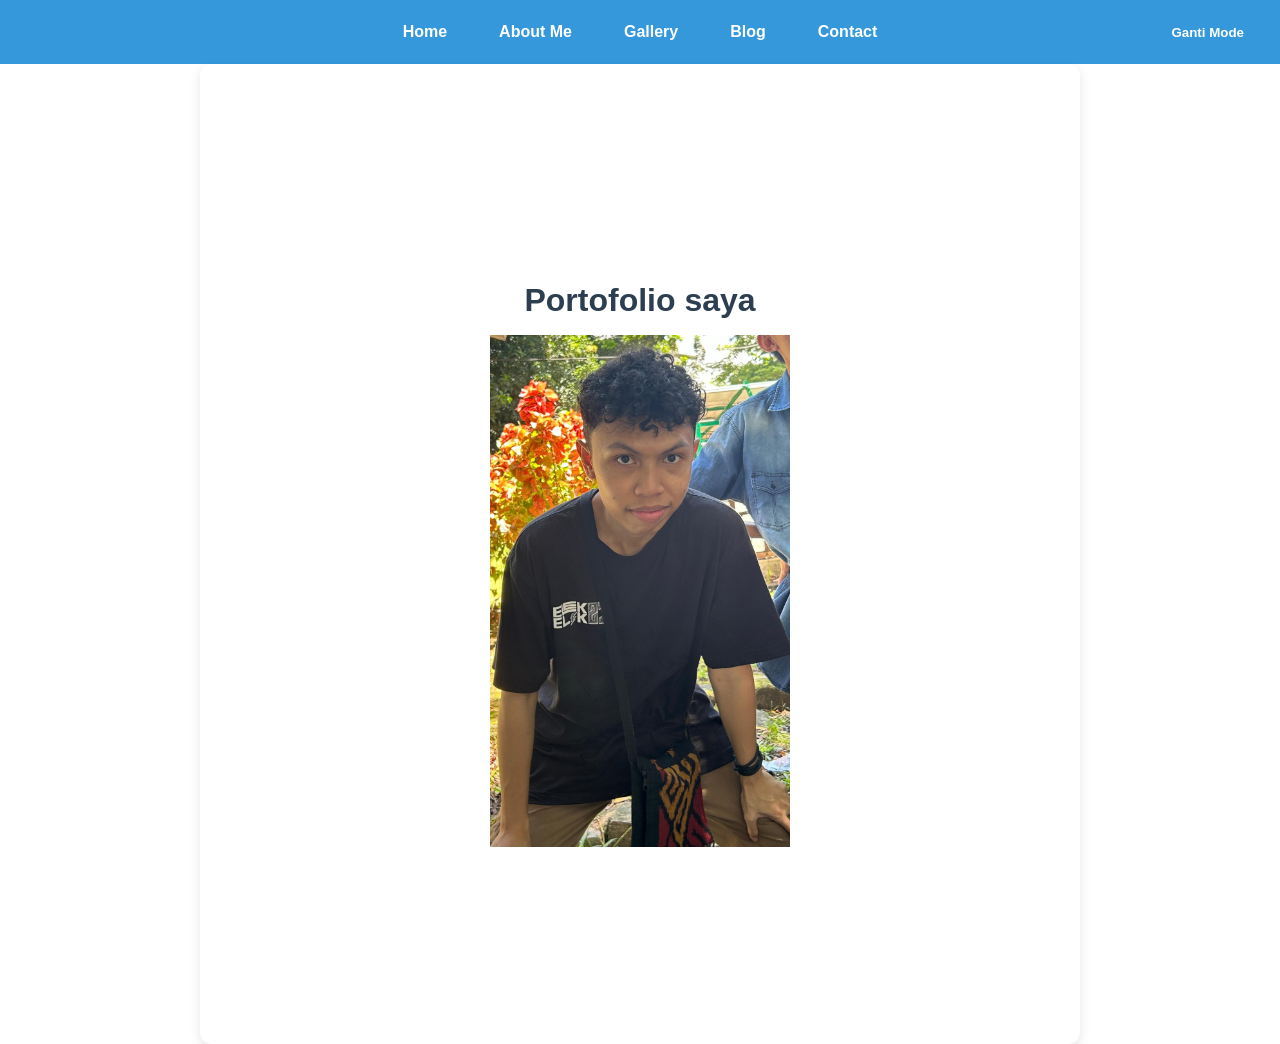
<file: index.html>
<!DOCTYPE html>
<html lang="id">
<head>
    <meta charset="UTF-8">
    <meta name="viewport" content="width=device-width, initial-scale=1.0">
    <title>ikyy WEBSITE</title>
    <link rel="stylesheet" href="css/style.css">
</head>
<body>
    <!-- Tombol Ganti Mode -->
    <button class="mode-toggle" onclick="toggleMode()">Ganti Mode</button>

    <nav>
        <a href="#" onclick="showSection(event, 'home')">Home</a>
        <a href="#" onclick="showSection(event, 'about')">About Me</a>
        <a href="#" onclick="showSection(event, 'gallery')">Gallery</a>
        <a href="#" onclick="showSection(event, 'blog')">Blog</a>
        <a href="#" onclick="showSection(event, 'contact')">Contact</a>
    </nav>
    
    <div id="home" class="section active">
        <h1>Portofolio saya</h1>
        <img src="css/Images/portofolio.jpg" alt="Foto Portofolio 1" width="300">
    </div>
    
    <div id="about" class="section">
        <h1>About Me</h1>
        <p>Halo, nama saya Risky Imbat. Saya seorang pengembang web yang memiliki ketertarikan dalam teknologi, pengolahan citra, dan pemrograman. Saya suka belajar hal-hal baru dan selalu berusaha untuk meningkatkan kemampuan saya di dunia teknologi.</p>
        <p>Saya juga berpengalaman dalam menggunakan berbagai framework seperti React dan bekerja dengan database seperti PostgreSQL.</p>
    </div>

    <div id="gallery" class="section">
        <h1>Gallery</h1>
        <img src="css/Images/Gunung Merapi.jpg" alt="Foto 1" width="300">
        <img src="css/Images/gunung merbabu.jpg" alt="Foto 2" width="211">
        <img src="css/Images/pemandangan alam pantai dan matahari.jpg" alt="Foto 3" width="211">
    </div>
    
    <div id="blog" class="section">
        <h1>Blog</h1>
        <article>
            <h2><a href="https://id.wikipedia.org/wiki/Gunung_Merbabu" target="_blank">Gunung Merbabu</a></h2>
            <p>Gunung Merbabu (Hanacaraka: ꦒꦸꦤꦸꦁꦩꦼꦂꦧꦧꦸ) adalah gunung api yang bertipe Stratovulcano...</p>
        </article>
        <article>
            <h2><a href="https://id.wikipedia.org/wiki/Gunung_Merapi" target="_blank">Gunung Merapi</a></h2>
            <p>Gunung Merapi (ketinggian puncak 2.930 mdpl, per 2010)...</p>
        </article>
        <article>
            <h2><a href="https://id.wikipedia.org/wiki/Pantai" target="_blank">Pantai</a></h2>
            <p>Pantai adalah sebuah bentuk geografis yang terdiri dari pasir...</p>
        </article>
    </div>
    
    <div id="contact" class="section">
        <h1>Contact</h1>
        <p>Email: riskyimbat026@student.unsrat.ac.id</p>
    </div>

    <!-- JavaScript eksternal -->
    <script src="script.js"></script>
</body>
</html>
</file>
<file: css/style.css>
body {
    font-family: 'Segoe UI', Tahoma, Geneva, Verdana, sans-serif;
    margin: 0;
    padding: 0;
    background-color: #f7f7f7;
    transition: background-color 0.3s ease, color 0.3s ease;
}

body.light-mode {
    background-color: white;
    color: black;
}

body.dark-mode {
    background-color: #121212;
    color: white;
}

/* Navigasi */
nav {
    background-color: #3498db;
    padding: 15px;
    display: flex;
    justify-content: center;
    gap: 20px;
}

nav a {
    color: white;
    text-decoration: none;
    font-weight: bold;
    padding: 8px 16px;
    border-radius: 8px;
    transition: background-color 0.3s ease;
}

nav a:hover {
    background-color: #2980b9;
}

/* Konten Utama */
.section {
    display: none;
    padding: 40px;
    opacity: 0;
    transform: translateY(20px);
    transition: all 0.6s ease;
    max-width: 800px;
    margin: auto;
    background-color: #fff;
    border-radius: 12px;
    box-shadow: 0 4px 12px rgba(0, 0, 0, 0.1);
    text-align: center;
}

/* Menampilkan section yang aktif */
.section.active {
    display: flex;
    flex-direction: column;
    justify-content: center;
    align-items: center;
    opacity: 1;
    transform: translateY(0);
}

/* Judul umum */
.section h1 {
    margin-bottom: 1rem;
}

/* Judul Home */
#home h1 {
    text-align: center;
    font-size: 2em;
    color: #2c3e50;
}

/* Tombol Mode */
.mode-toggle {
    position: fixed;
    top: 15px;
    right: 20px;
    padding: 10px 16px;
    border: none;
    border-radius: 8px;
    background-color: #3498db;
    color: white;
    font-weight: bold;
    cursor: pointer;
    z-index: 1000;
    transition: background-color 0.3s ease;
}

.mode-toggle:hover {
    background-color: #2980b9;
}

/* DARK MODE TAMBAHAN */
body.dark-mode nav {
    background-color: #1e1e1e;
}

body.dark-mode nav a {
    color: white;
}

body.dark-mode nav a:hover {
    background-color: #333;
}

body.dark-mode .section {
    background-color: #1f1f1f;
    color: white;
    box-shadow: 0 4px 12px rgba(255, 255, 255, 0.05);
}

body.dark-mode #home h1 {
    color: #ecf0f1;
}

/* Gambar di Tengah */
img {
    display: block;
    margin-left: auto;
    margin-right: auto;
    max-width: 100%;  /* Menyesuaikan gambar dengan lebar kontainer */
    height: auto;  /* Menjaga rasio gambar */
}

/* Menjaga gambar di tengah pada Home */
#home {
    min-height: 100vh;
}
</file>
